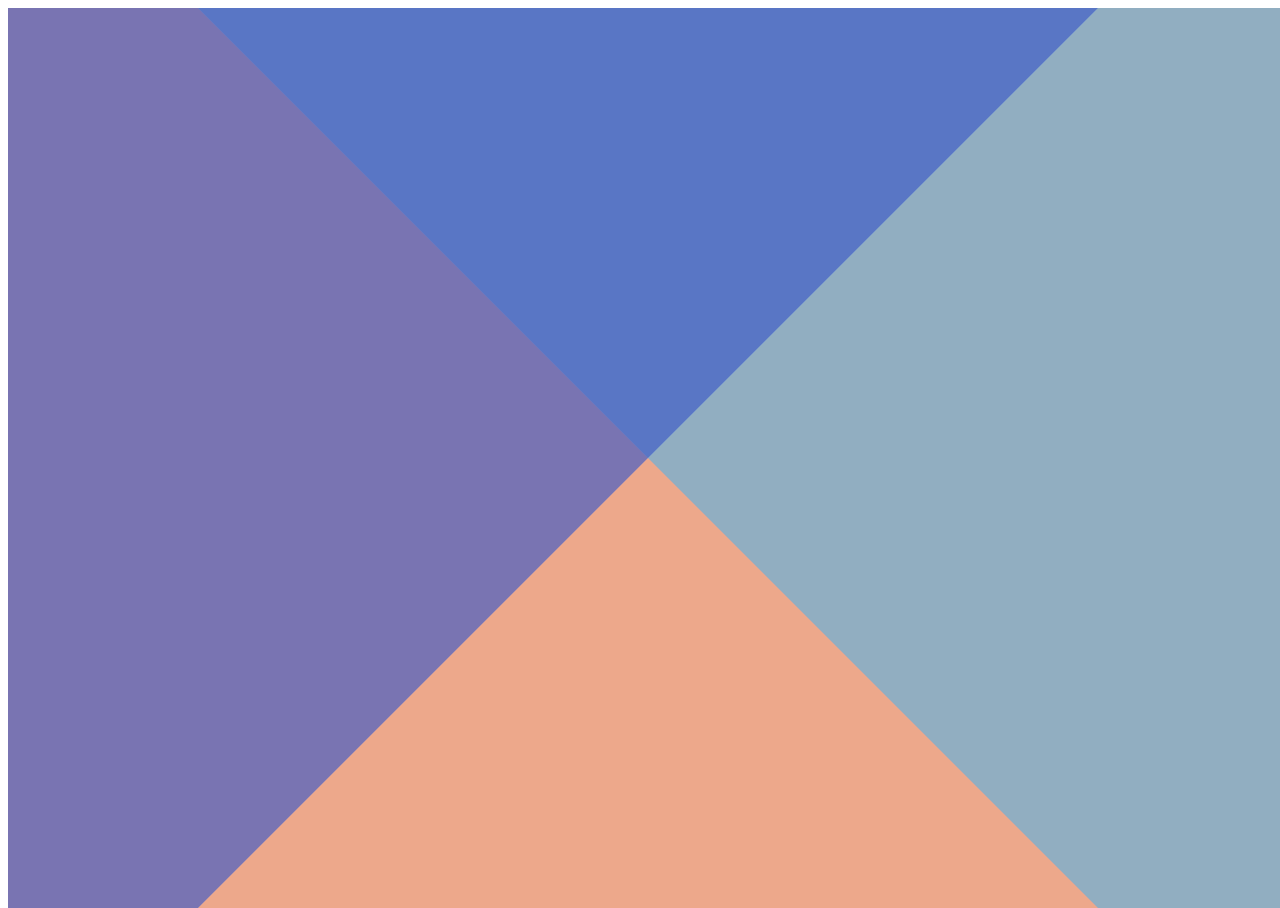
<file: y.html>
<!DOCTYPE html>
<html>
<head>
<title>Web Page Design</title>
<link rel="stylesheet" type="text/css" href="y.css">
</head>
<body>
<div class="contain" onclick="onclick">
  <div class="top"></div>
  <div class="bottom"></div>
  <div class="middle">
    <h2>Please Sign In</h2>
    <input type="email" placeholder="email"/>
    <input type="password" placeholder="password"/>
    <br>
    <button class="butt">Click Me</button>
  </div>
  </div>
</body>
</html>
</file>
<file: y.css>
@import url("https://fonts.googleapis.com/css?family=Raleway:400,700");
*, *:before, *:after {
  box-sizing: border-box;
}
.contain {
  position: absolute;
  font-family: 'Raleway', sans-serif;
  width: 100%;
  height: 100%;
  overflow: hidden;
}
.contain:hover .top:before, .contain:hover .top:after, .contain:hover .bottom:before, .contain:hover .bottom:after, .contain:active .top:before, .contain:active .top:after, .contain:active .bottom:before, .contain:active .bottom:after {
  margin-left: 200px;
  transform-origin: -200px 50%;
  transition-delay: 0s;
}
.contain:hover .middle, .contain:active .middle {
  opacity: 1;
  transition-delay: 0.2s;
}
.top:before, .top:after, .bottom:before, .bottom:after {
  content: '';
  display: block;
  position: absolute;
  width: 200vmax;
  height: 200vmax;
  top: 50%;
  left: 50%;
  margin-top: -100vmax;
  transform-origin: 0 50%;
  transition: all 0.5s cubic-bezier(0.445, 0.05, 0, 1);
  z-index: 10;
  opacity: 0.65;
  transition-delay: 0.2s;
}

.top:before {
  transform: rotate(45deg);
  background: #e46569;
}
.top:after {
  transform: rotate(135deg);
  background: #ecaf81;
}

.bottom:before {
  transform: rotate(-45deg);
  background: #60b8d4;
}
.bottom:after {
  transform: rotate(-135deg);
  background: #3745b5;
}

.middle {
  position: absolute;
  width: 400px;
  height: 400px;
  top: 50%;
  left: 50%;
  margin-left: -200px;
  margin-top: -200px;
  display: flex;
  flex-direction: column;
  justify-content: center;
  align-items: center;
  padding: 30px;
  opacity: 0;
  transition: all 0.5s cubic-bezier(0.445, 0.05, 0, 1);
  transition-delay: 0s;
  color: #333;
}
.middle input {
  width: 100%;
  padding: 15px;
  margin: 5px;
  border-radius: 1px;
  border: 1px solid #ccc;
  font-family: inherit;
}
.butt {
  display: inline-block;
  padding: 15px 25px;
  font-size: 24px;
  cursor: pointer;
  text-align: center;
  text-decoration: none;
  outline: none;
  color: #fff;
  background-color: #4CAF50;
  border: none;
  border-radius: 15px;
  box-shadow: 0 9px #999;
}

.butt:hover {background-color: #3e8e41}

.butt:active {
  background-color: #3e8e41;
  box-shadow: 0 5px #666;
  transform: translateY(4px);
}
</file>
